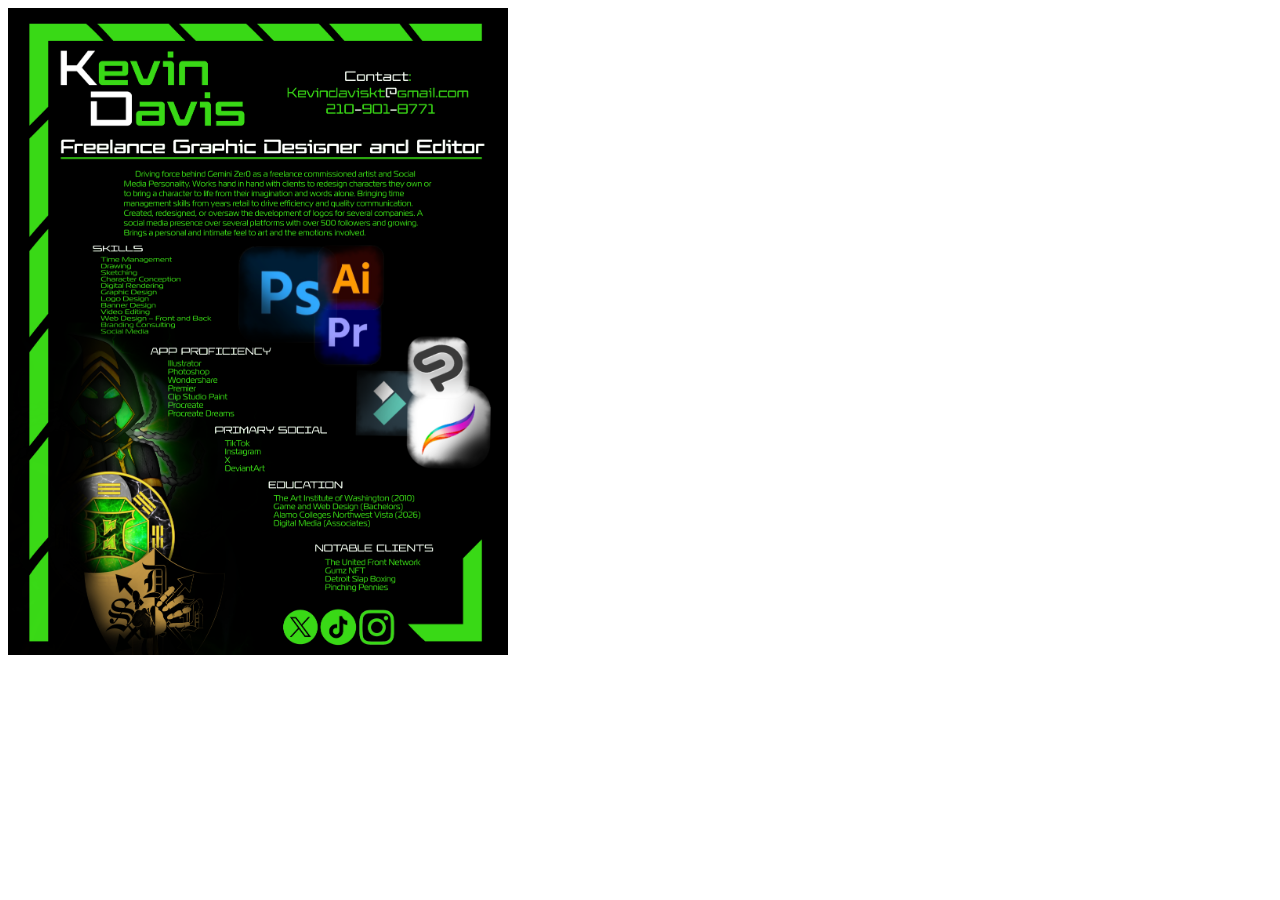
<file: KDcreativeresume.html>
<html lang="en">
<head>
	<meta charset="UTF-8">
	<meta name="viewport" content="width=device-width, initial-scale=1.0">
	<title>Document</title>
</head>
<body>
	<img src="images/IMG_5377.PNG" 
         width=500
         alt="Kevin Davis Creative Resume">
</body>
</html>
</file>
